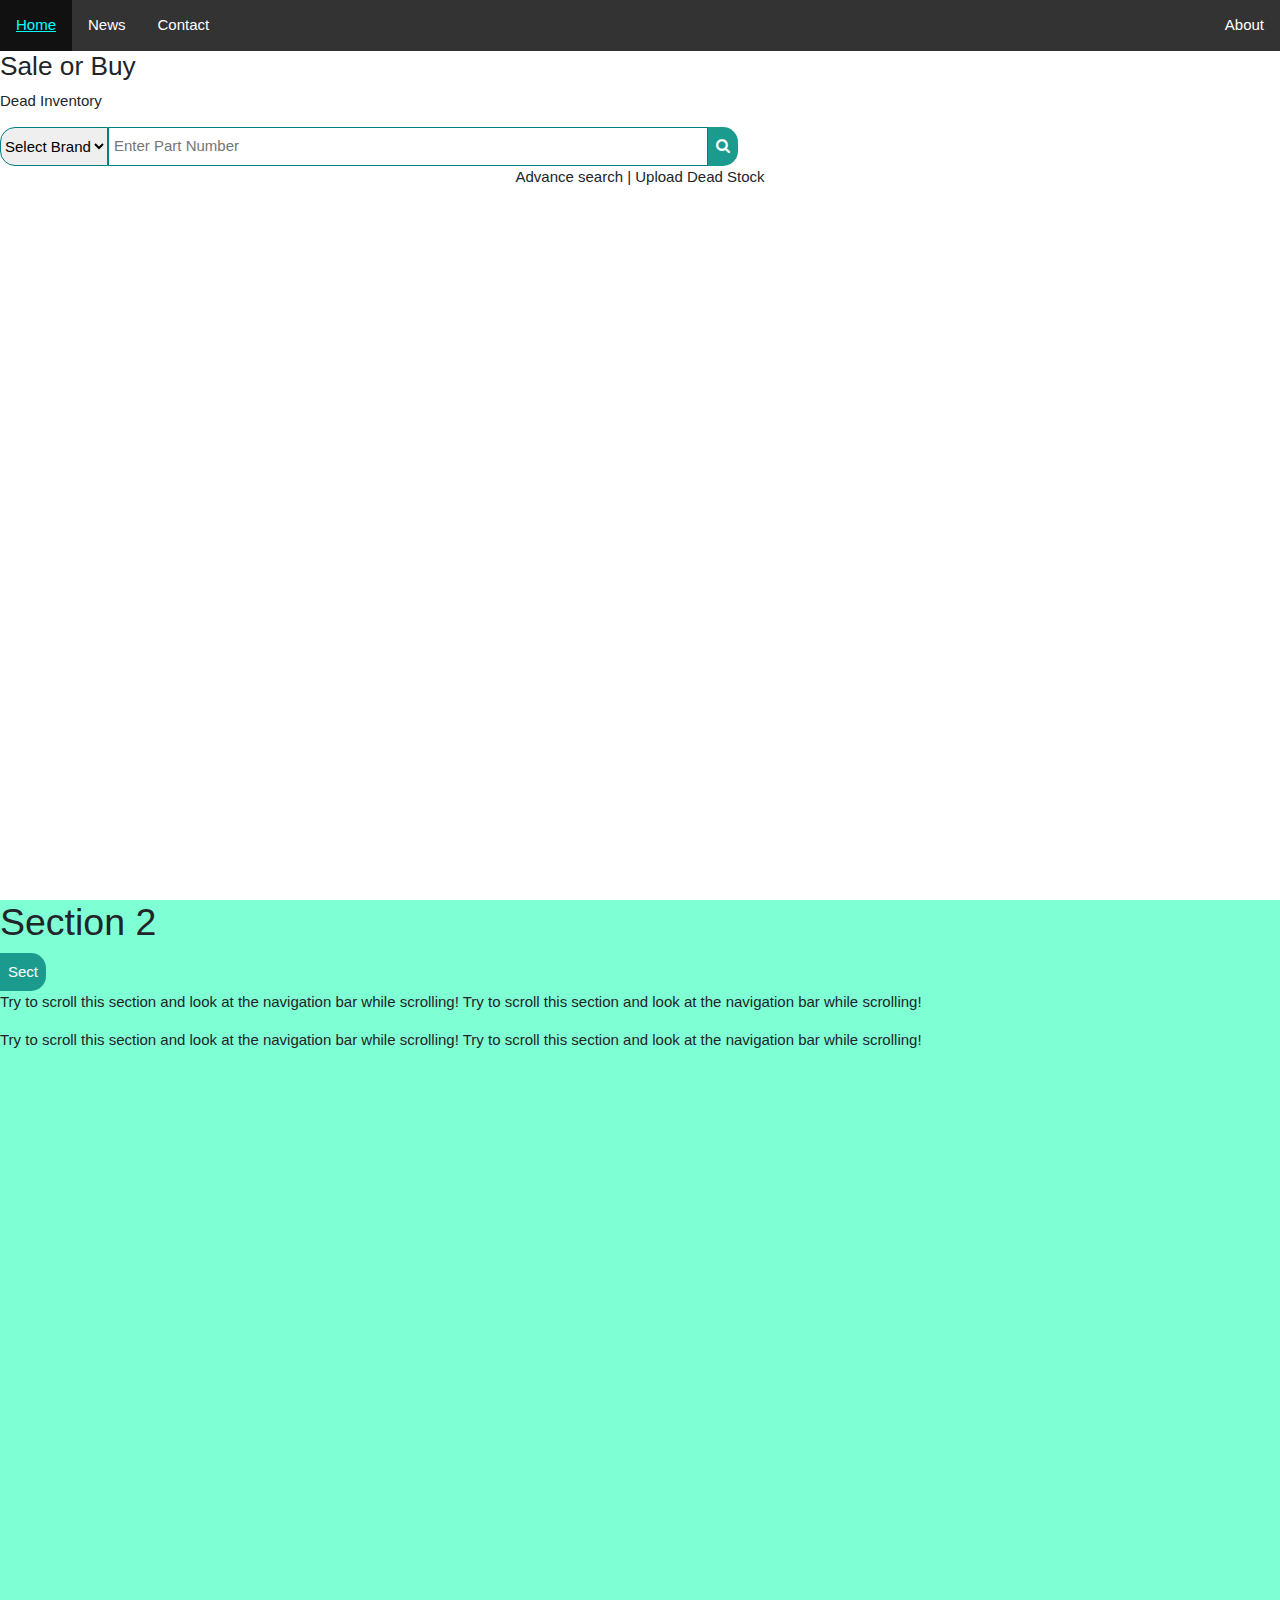
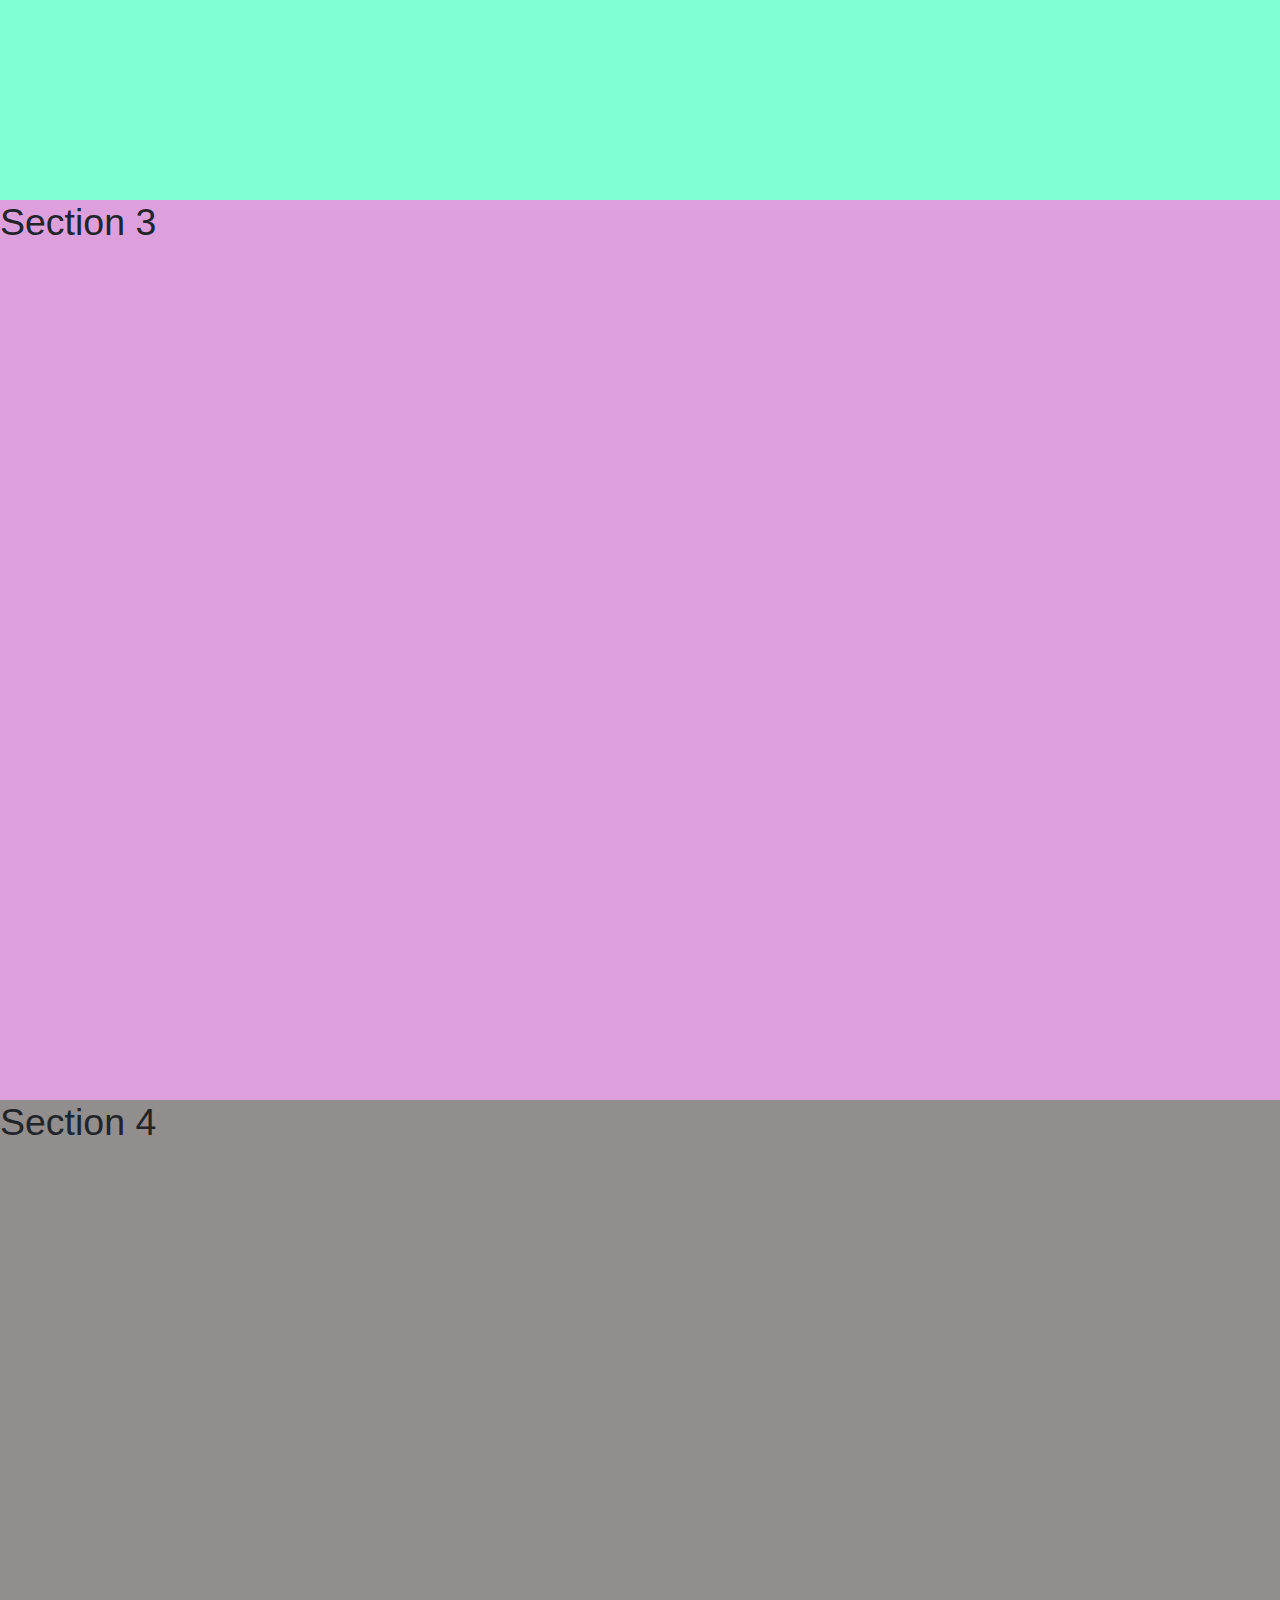
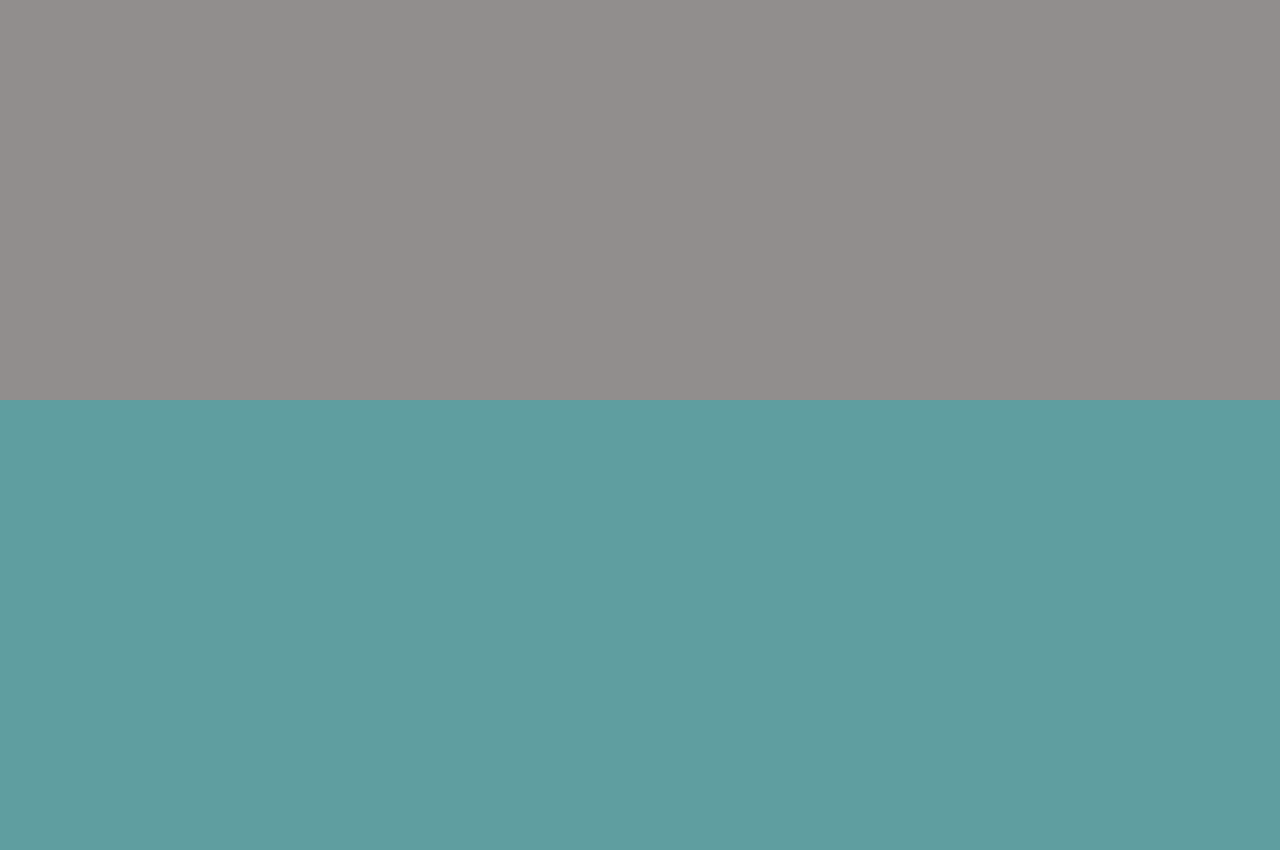
<file: index.html>
<!Doctype html>
<html lang=en>

<head>
  <meta charset="utf-8">
  <title>Un-Stock Buy</title>
  <link rel="stylesheet" href="https://www.w3schools.com/w3css/4/w3.css">
  <link rel="stylesheet" href="https://maxcdn.bootstrapcdn.com/bootstrap/4.5.2/css/bootstrap.min.css">
  <link rel="stylesheet" href="https://cdnjs.cloudflare.com/ajax/libs/font-awesome/4.7.0/css/font-awesome.min.css">
  <link rel="stylesheet" href="css/new.css">
  <script src="https://ajax.googleapis.com/ajax/libs/jquery/3.5.1/jquery.min.js"></script>
</head>

<body onmousewheel="myscroll(event)">
  <div id="panel1" class="panel">
    <div id="header">
      <ul>
        <li><a href="#home">Home</a></li>
        <li><a href="#news">News</a></li>
        <li><a href="#contact">Contact</a></li>
        <li style="float:right"><a href="#about">About</a></li>
      </ul>
    </div>
    <h3>Sale or Buy</h3>
    <p>Dead Inventory</p>
    <div id="input">
      <select placeholder="Select Brand">
        <option>Select Brand</option>
        <option>A</option>
        <option>B</option>
      </select>
      <input placeholder="Enter Part Number">
      <button id="button"><i class="fa fa-search"></i></button>
    </div>
    <div id="info">
      <p>Advance search | Upload Dead Stock</p>
    </div>
  </div>
  <div id="panel2" class="panel">
    <h1>Section 2</h1>
    <button id="button2">Sect</button>
    <p>Try to scroll this section and look at the navigation bar while scrolling! Try to scroll this section and look at
      the navigation bar while scrolling!</p>
    <p>Try to scroll this section and look at the navigation bar while scrolling! Try to scroll this section and look at
      the navigation bar while scrolling!</p>
  </div>
  <div id="panel3" class="panel">
    <a name="3"></a>
    <h1>Section 3</h1>
  </div>

  </div>
  <div id="panel4" class="panel">
    <a name="4"></a>
    <h1>Section 4</h1>
  </div>
  <div id="panel5" class="panel">
  </div>
  <script>
    function myscroll(event) {
      var div1y = $('#panel1').offset().top,
        div2y = $('#panel2').offset().top,
        div3y = $('#panel3').offset().top,
        div4y = $('#panel4').offset().top,
        div5y = $('#panel5').offset().top,
        lastScrollTop = $(this).scrollTop(),
        scrollDirection,
        // for determining the previous and next divs to scroll to, based on lastScrollTop:
        targetUp,
        targetDown,
        // for determining which of targetUp or targetDown to scroll to, based on scrollDirection:
        targetElement;

      var y = event.deltaY;

      if (lastScrollTop === div1y) {
        targetUp = div1y;
        targetDown = div2y;
      } else if (lastScrollTop === div2y) {
        targetUp = div1y;
        targetDown = div3y;
      } else if (lastScrollTop === div3y) {
        targetUp = div2y;
        targetDown = div4y;
      } else if (lastScrollTop === div4y) {
        targetUp = div3y;
        targetDown = div5y;
      } 
      else if(lastScrollTop == div5y){
        targetUp =div4y;
        targetDown = div5y;
      }else if (lastScrollTop < div2y) {
        targetUp = div1y;
        targetDown = div2y;
      } else if (lastScrollTop < div3y) {
        targetUp = div2y;
        targetDown = div3y;
      } else if (lastScrollTop < div4y) {
        targetUp = div3y;
        targetDown = div4y;
      } else if (lastScrollTop < div5y) {
        targetUp = div4y;
        targetDown = div5y;
      }else if(lastScrollTop > div5y){
        targetUp = div5y;
        targetDown =div5y;
      }

      if (y > 0) {
        targetElement = targetDown;
      } else if (y <= 0) {
        targetElement = targetUp;
      }
      scrollThere(targetElement, 400);
    }

    function scrollThere(targetElement, speed) {
      // initiate an animation to a certain page element:
      $('html').stop().animate(
        { scrollTop: targetElement }, // move window so target element is at top of window
        speed,// speed in milliseconds
       'linear'// easing
      ); // end animate
    }
    
  </script>
</body>

</html>
</file>
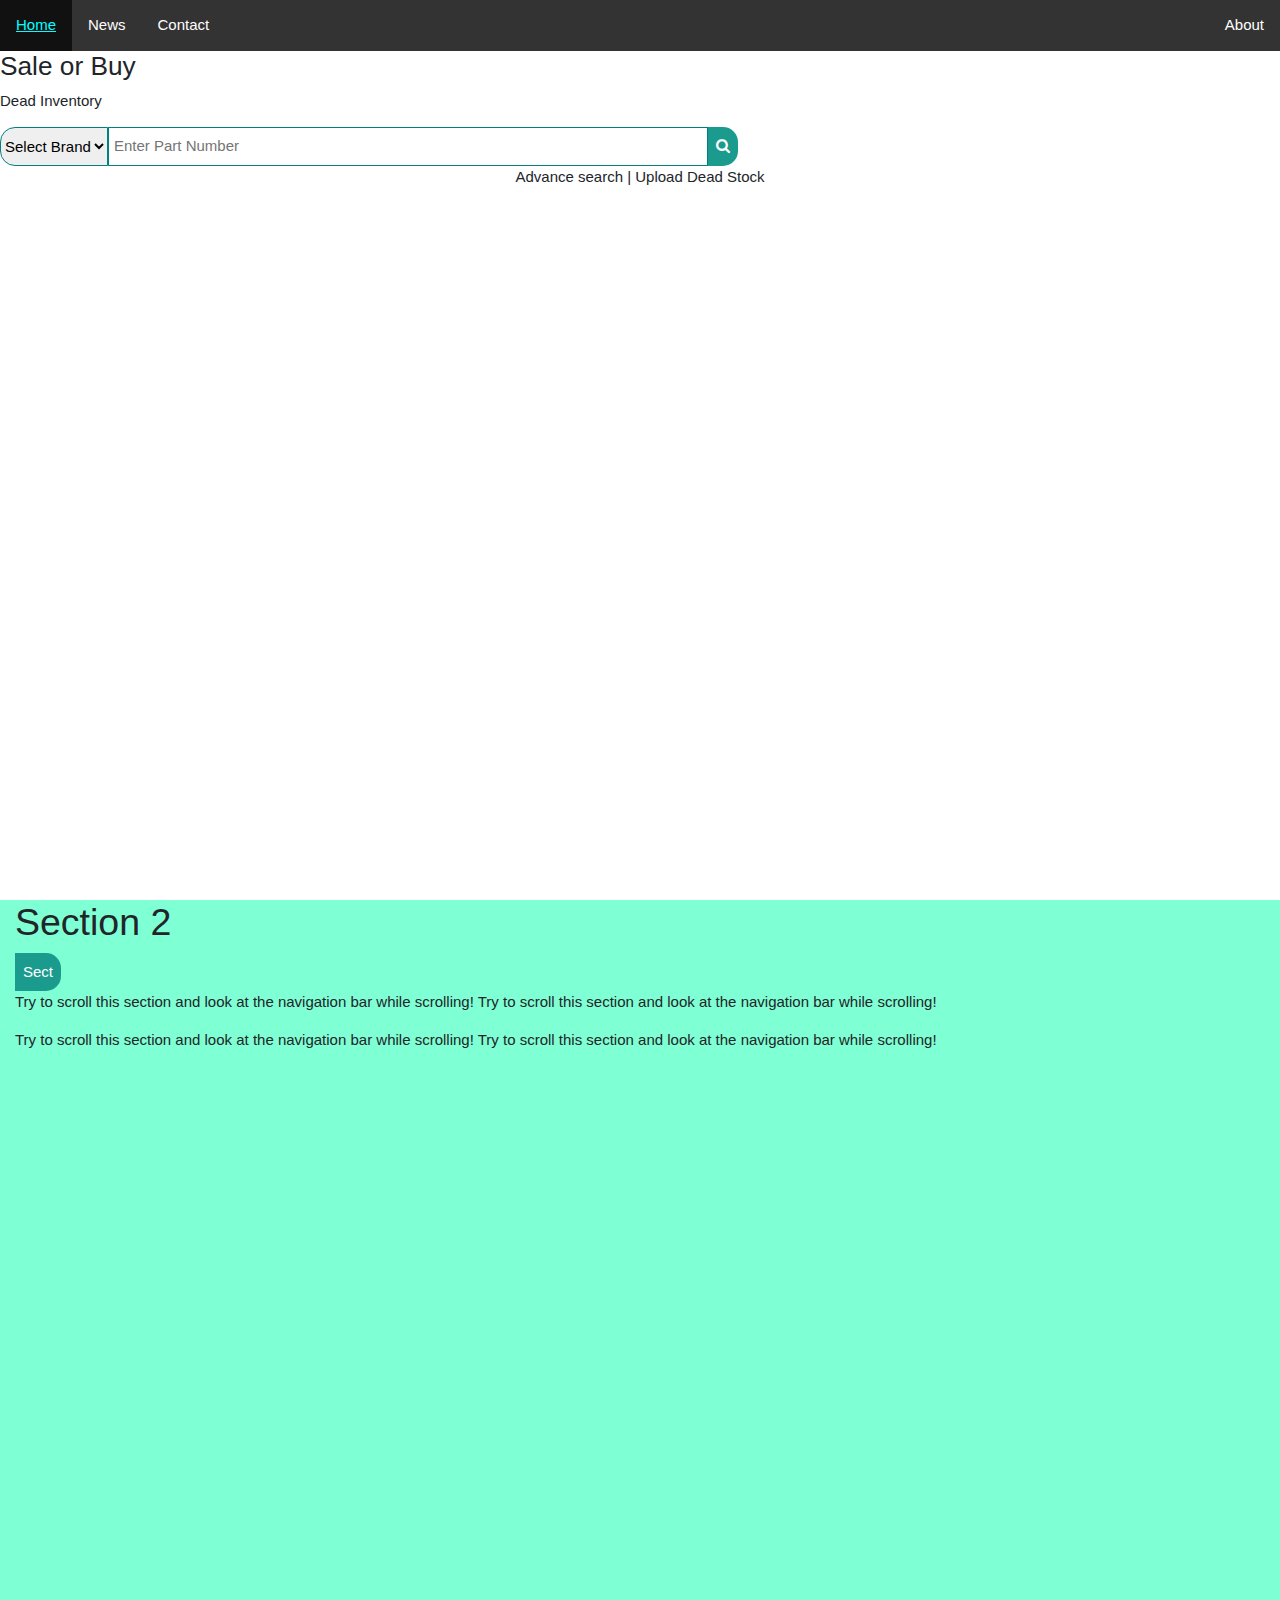
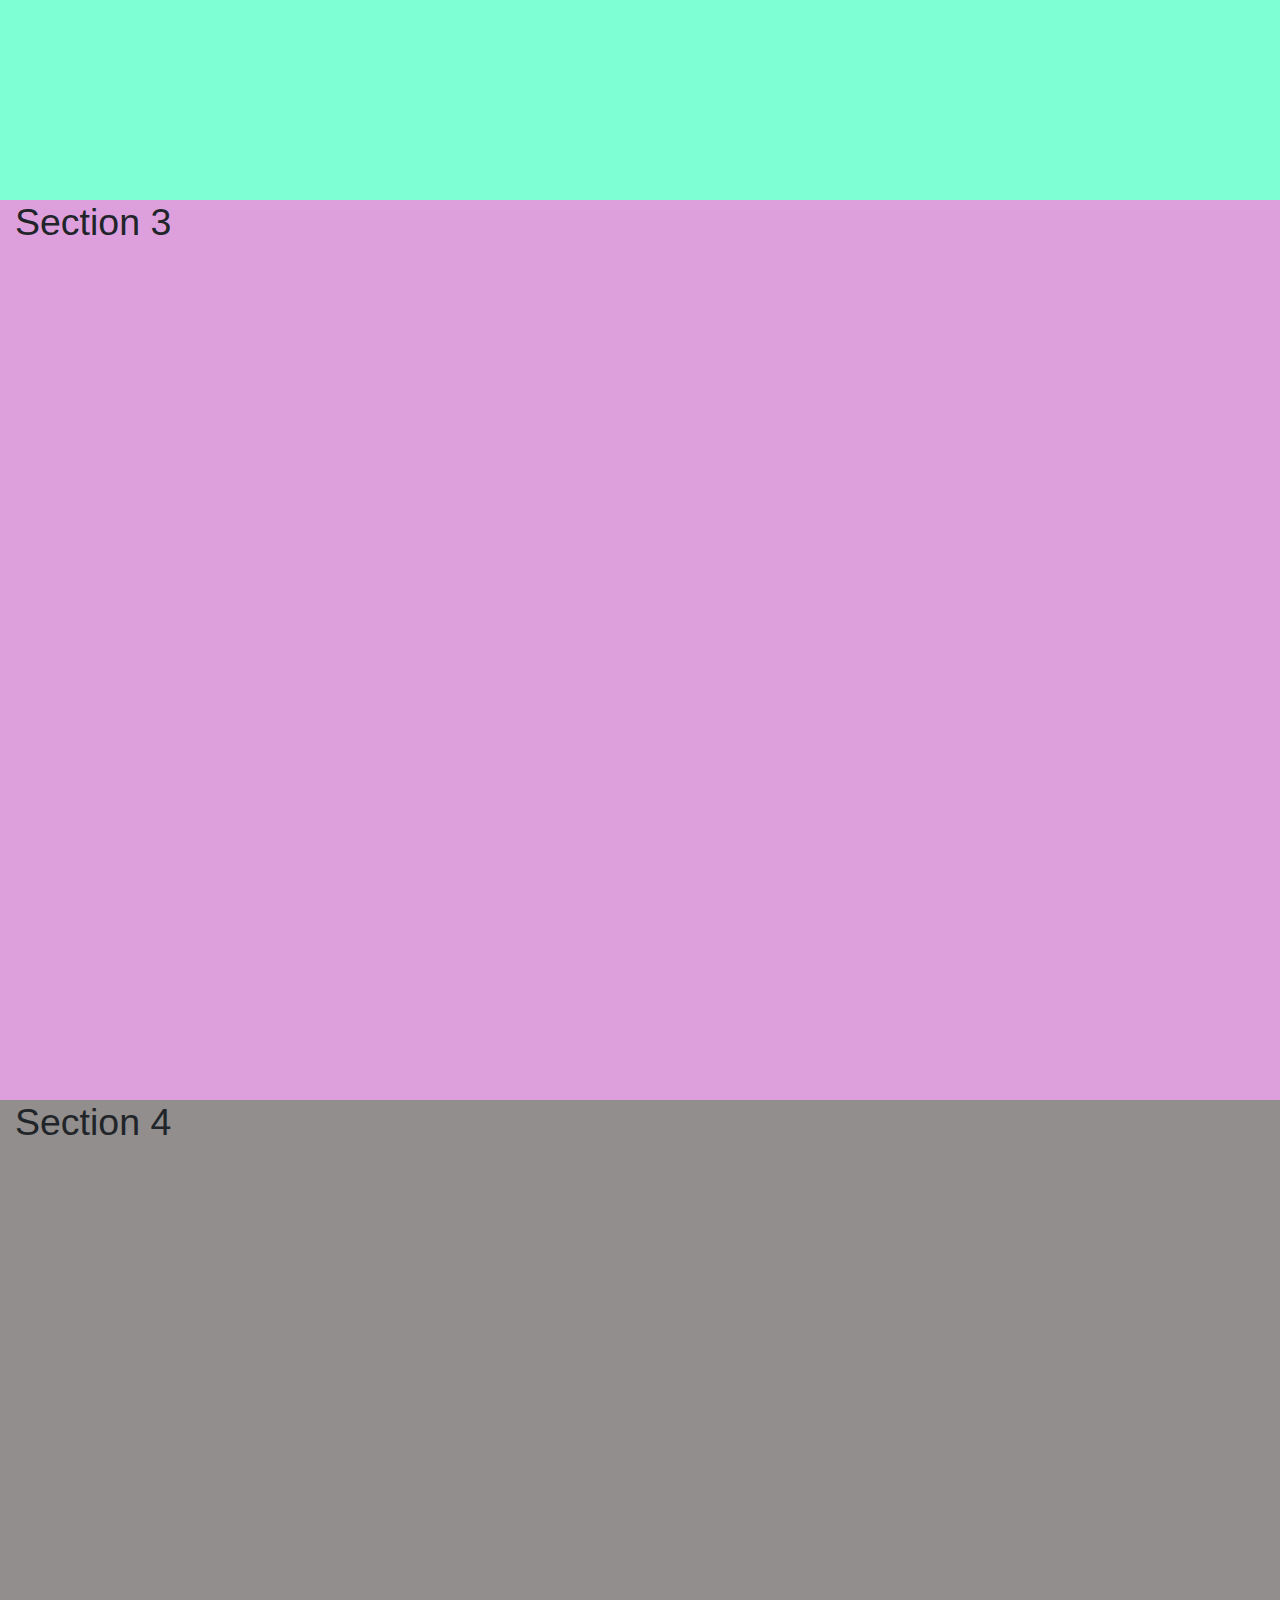
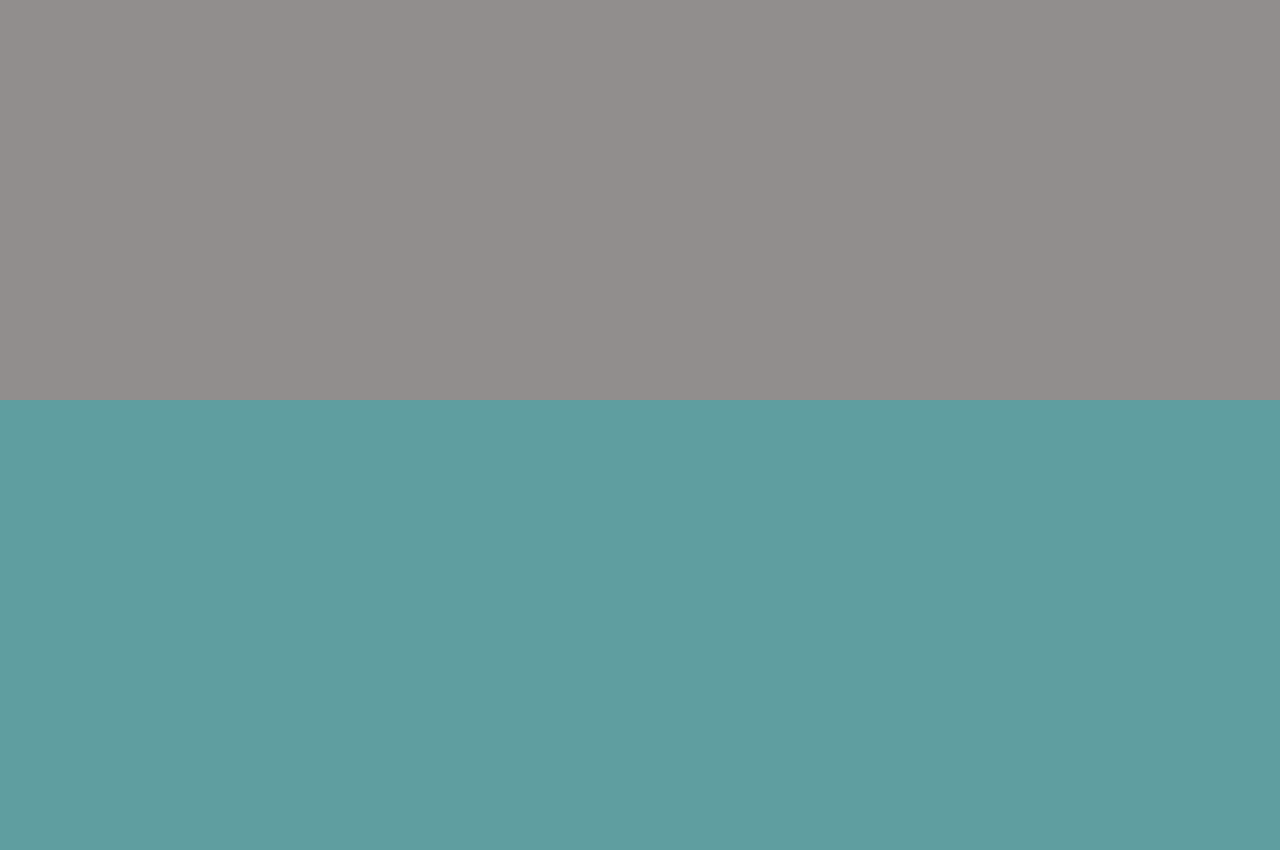
<file: index2.html>
<!Doctype html>
<html lang=en>

<head>
  <meta charset="utf-8">
  <title>Un-Stock Buy</title>
  <link rel="stylesheet" href="https://www.w3schools.com/w3css/4/w3.css">
  <link rel="stylesheet" href="https://maxcdn.bootstrapcdn.com/bootstrap/4.5.2/css/bootstrap.min.css">
  <link rel="stylesheet" href="https://cdnjs.cloudflare.com/ajax/libs/font-awesome/4.7.0/css/font-awesome.min.css">
  <link rel="stylesheet" href="css/new.css">
  <script src="https://ajax.googleapis.com/ajax/libs/jquery/3.5.1/jquery.min.js"></script>
</head>

<body onmousewheel="myscroll(event)">
  <div id="panel1" class="panel">
    <div id="header">
      <ul>
        <li><a href="#home">Home</a></li>
        <li><a href="#news">News</a></li>
        <li><a href="#contact">Contact</a></li>
        <li style="float:right"><a href="#about">About</a></li>
      </ul>
    </div>
    <h3>Sale or Buy</h3>
    <p>Dead Inventory</p>
    <div id="input">
      <select placeholder="Select Brand">
        <option>Select Brand</option>
        <option>A</option>
        <option>B</option>
      </select>
      <input placeholder="Enter Part Number">
      <button id="button"><i class="fa fa-search"></i></button>
    </div>
    <div id="info">
      <p>Advance search | Upload Dead Stock</p>
    </div>
  </div>
  <div id="panel2" class="container-fluid">
    <h1>Section 2</h1>
    <button id="button2">Sect</button>
    <p>Try to scroll this section and look at the navigation bar while scrolling! Try to scroll this section and look at
      the navigation bar while scrolling!</p>
    <p>Try to scroll this section and look at the navigation bar while scrolling! Try to scroll this section and look at
      the navigation bar while scrolling!</p>
  </div>
  <div id="panel3" class="container-fluid">
    <a name="3"></a>
    <h1>Section 3</h1>
    <!-- Left and right controls -->

  </div>

  </div>
  <div id="panel4" class="container-fluid">
    <a name="4"></a>
    <h1>Section 4</h1>
  </div>
  <div id="panel5" class="container-fluid">
  </div>
  <script>
    function myscroll(event) {
      var div1y = $('#panel1').offset().top,
        div2y = $('#panel2').offset().top,
        div3y = $('#panel3').offset().top,
        div4y = $('#panel4').offset().top,
        div5y = $('#panel5').offset().top,
        lastScrollTop = $(this).scrollTop(),
        scrollDirection,
        // for determining the previous and next divs to scroll to, based on lastScrollTop:
        targetUp,
        targetDown,
        // for determining which of targetUp or targetDown to scroll to, based on scrollDirection:
        targetElement;

      var y = event.deltaY;

      if (lastScrollTop === div1y) {
        targetUp = div1y;
        targetDown = div2y;
      } else if (lastScrollTop === div2y) {
        targetUp = div1y;
        targetDown = div3y;
      } else if (lastScrollTop === div3y) {
        targetUp = div2y;
        targetDown = div4y;
      } else if (lastScrollTop === div4y) {
        targetUp = div3y;
        targetDown = div5y;
      } 
      else if(lastScrollTop == div5y){
        targetUp =div4y;
        targetDown = div5y;
      }else if (lastScrollTop < div2y) {
        targetUp = div1y;
        targetDown = div2y;
      } else if (lastScrollTop < div3y) {
        targetUp = div2y;
        targetDown = div3y;
      } else if (lastScrollTop < div4y) {
        targetUp = div3y;
        targetDown = div4y;
      } else if (lastScrollTop < div5y) {
        targetUp = div4y;
        targetDown = div5y;
      }else if(lastScrollTop > div5y){
        targetUp = div5y;
        targetDown =div5y;
      }

      if (y > 0) {
        targetElement = targetDown;
      } else if (y <= 0) {
        targetElement = targetUp;
      }
      scrollThere(targetElement, 400);
    }

    function scrollThere(targetElement, speed) {
      // initiate an animation to a certain page element:
      $('html').stop().animate(
        { scrollTop: targetElement }, // move window so target element is at top of window
        speed, // speed in milliseconds
        'swing' // easing
      ); // end animate
    }

  </script>
</body>

</html>
</file>
<file: css/new.css>
ul {
    list-style-type: none;
    margin: 0;
    padding: 0;
    overflow: hidden;
    background-color: #333;
  }
  
html {
  scroll-behavior: smooth;
}

  li {
    float: left;
  }
  
  li a {
    display: block;
    color: white;
    text-align: center;
    padding: 14px 16px;
    text-decoration: none;
  }
  
  li a:hover:not(.active) {
    background-color: #111;
    color:aqua;
  }
  body {
    position: relative; 
  }
  #info,#input{
    text-align: center;
  }
  select{
    border:solid 1px teal;
    border-bottom-left-radius:15px;
    border-top-left-radius:15px;
  }
  input{
    width:600px;
    padding:5px;
    margin:0;
    border: solid 1px teal;
  }
  button{
    background-color:rgb(27, 155, 142);
    border-top-right-radius: 15px;
    border-bottom-right-radius: 15px;
    border:none;
    padding:8px;
    margin:0;
    color:white
  }
  #input{
    display: inline-flex;
  }
 #panel1{
   height:100vh;
 }
 #panel2{
   height: 100vh;
   background-color:aquamarine;
 }
 #panel3{
   height:100vh;
   background-color: plum;
 }
 #panel4{
   height: 100vh;
   background-color: rgb(145, 142, 141);
 }
 .parallax{
   background-attachment: fixed;
 }
 #panel5{
   height:50vh;
   background-color: cadetblue;
 }
</file>
